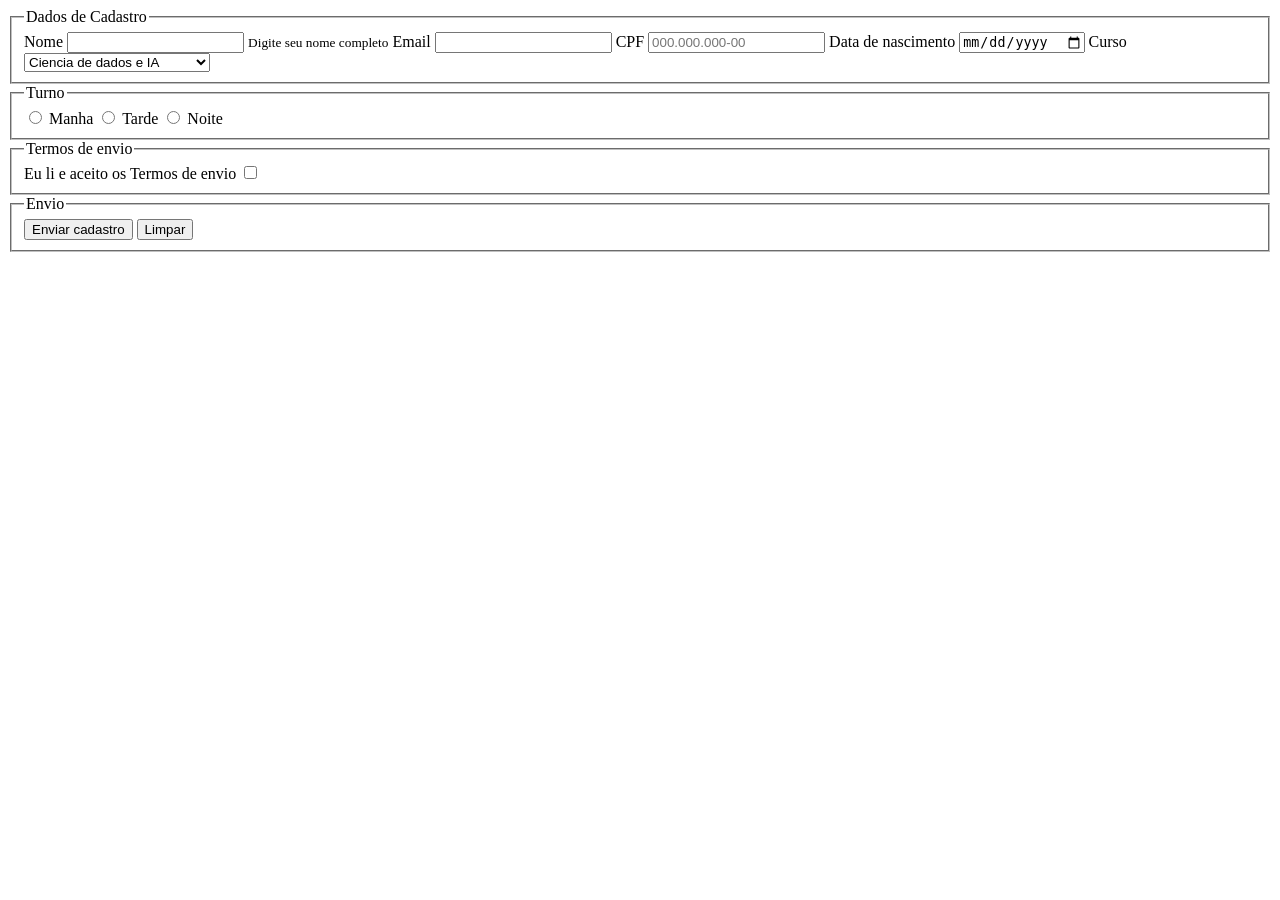
<file: Formulario_Lab1.html>
<!DOCTYPE html>
<html lang="pt-BR">
<head>
    <meta charset="UTF-8">
    <meta name="viewport" content="width=device-width, initial-scale=1.0">
    <title>Cadastro de aluno</title>
</head>
<body>
    <form 
    action ="/cadastro"
  method="post"
  autocomplete="on"
  enctype="multipart/form-data">

    <fieldset>
        <legend>Dados de Cadastro</legend>

        <label for="name">Nome</label>
            <input type="text"
                name="nome"
                id="name"
                aria-describedby="name-help"
                required>
        <small id="name-help">Digite seu nome completo</small>

        <label for="mail">Email</label>
            <input type="email"
                name="email"
                id="mail"
                required>

        <label for="cpf">CPF</label>
            <input type="text"
                inputmode="numeric"
                name="cpf"
                id="cpf"
                pattern="[0-9]{3}\.[0-9]{3}\.[0-9]{3}-[0-9]{2}"
                placeholder="000.000.000-00"
                required>

        <label for="nascimento">Data de nascimento</label>
            <input type="date"
                id="nascimento"
                name="Data de nascimento"
                required>

        <label for="curso">Curso</label>
            <select id="curso"
                name="curso">
                <option value="CD">Ciencia de dados e IA</option>
                <option value="ES">Engenharia de software</option>
                <option value="EC">Engenharia da computação</option>
            </select>
    </fieldset>
    <fieldset>
        <legend>Turno</legend>

            <input type="radio" id="manha" name="turno" value="manha" required>
            <label for="manha">Manha</label>

            <input type="radio" id="tarde" name="turno" value="tarde" required>
            <label for="tarde">Tarde</label>

            <input type="radio" id="noite" name="turno" value="noite" required>
            <label for="noite">Noite</label>
    </fieldset>
    <fieldset>
        <legend>Termos de envio</legend>
            <label for="termos">Eu li e aceito os Termos de envio</label>
                <input type="checkbox" id="termos" name="termos" required>
    </fieldset>

    <fieldset>
        <legend>Envio</legend>
        <button type="submit">Enviar cadastro</button>
        <button type="reset">Limpar</button>
    </fieldset>

    
    </form>

</body>
</html>
</file>
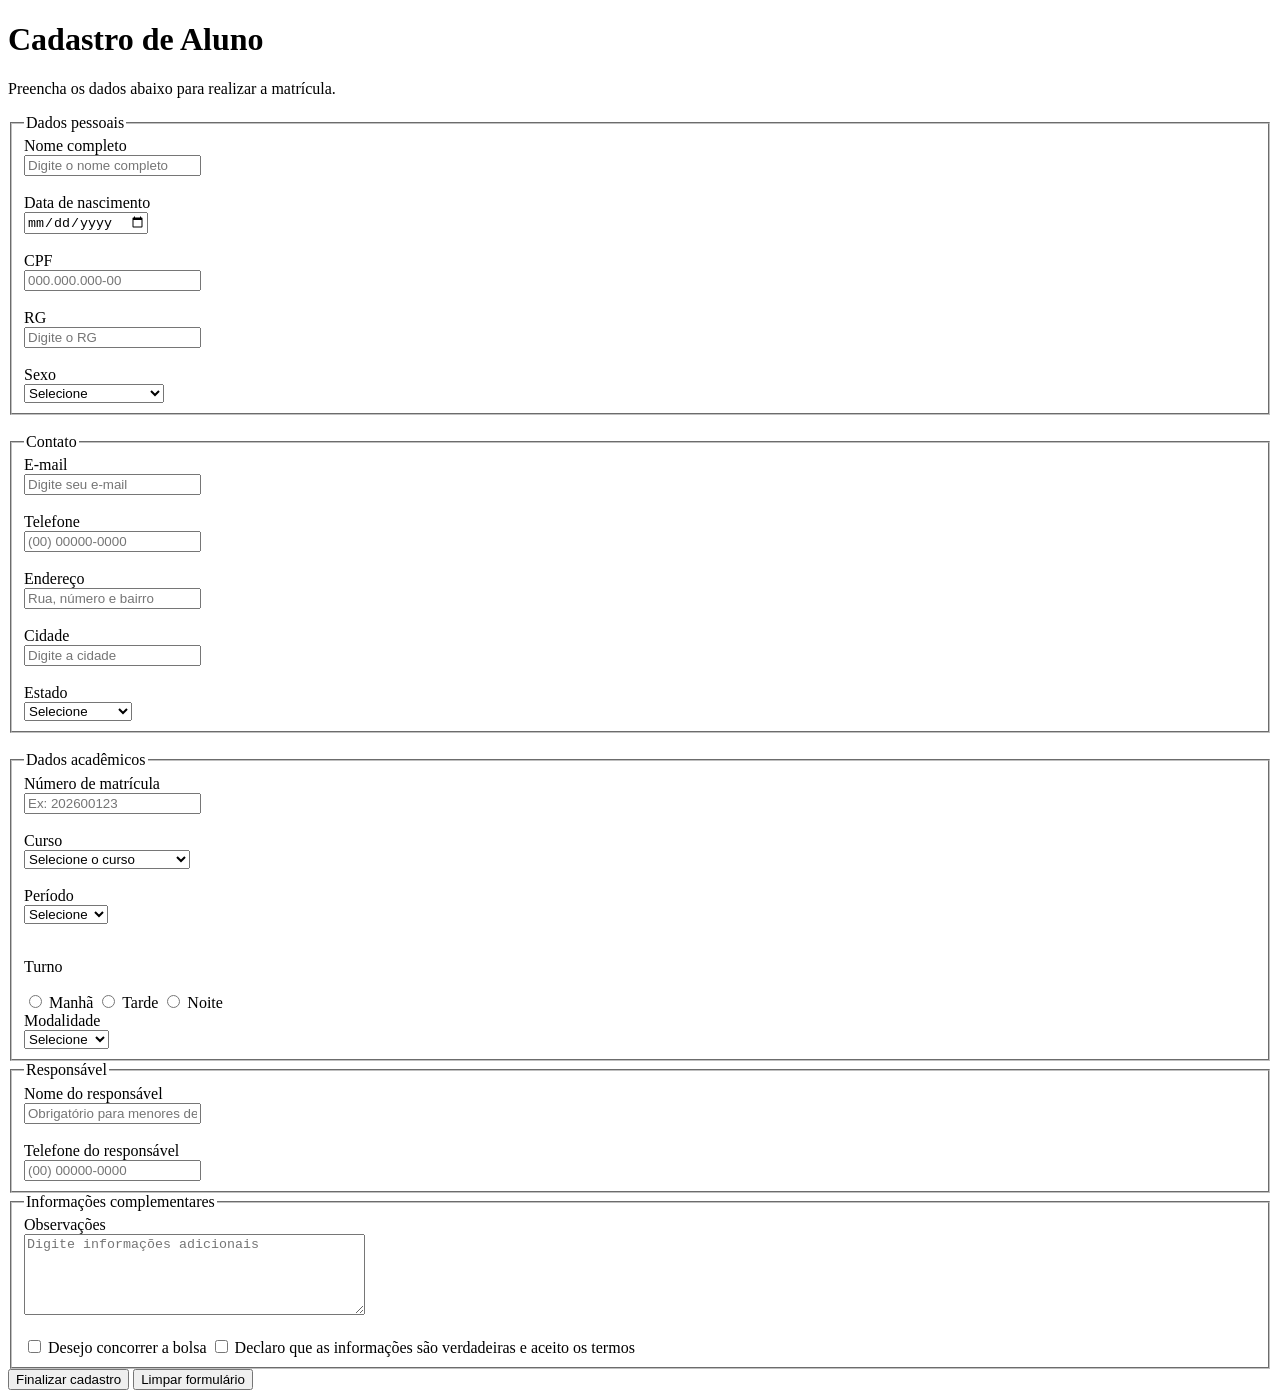
<file: AC-2/form.html>
<!DOCTYPE html>
<html lang="pt-BR">
<head>
  <meta charset="UTF-8">
  <meta name="viewport" content="width=device-width, initial-scale=1.0">
  <title>Cadastro de Aluno</title>
</head>

<body>

  <form action="#" method="post" autocomplete="on">

    <div>
        <h1>Cadastro de Aluno</h1>
        <p>Preencha os dados abaixo para realizar a matrícula.</p>
    </div>

    <fieldset>
      <legend>Dados pessoais</legend>

      <label for="nome">Nome completo</label><br>
      <input type="text" id="nome" name="nome" placeholder="Digite o nome completo" required><br><br>

      <label for="nascimento">Data de nascimento</label><br>
      <input type="date" id="nascimento" name="nascimento" required><br><br>

      <label for="cpf">CPF</label><br>
      <input type="text" id="cpf" name="cpf" placeholder="000.000.000-00" required><br><br>

      <label for="rg">RG</label><br>
      <input type="text" id="rg" name="rg" placeholder="Digite o RG"><br><br>

      <label for="sexo">Sexo</label><br>
      <select id="sexo" name="sexo">
        <option value="">Selecione</option>
        <option value="feminino">Feminino</option>
        <option value="masculino">Masculino</option>
        <option value="outro">Outro</option>
        <option value="nao_informar">Prefiro não informar</option>
      </select>
    </fieldset>

    <br>

    <fieldset>
      <legend>Contato</legend>

      <label for="email">E-mail</label><br>
      <input type="email" id="email" name="email" placeholder="Digite seu e-mail" required><br><br>

      <label for="telefone">Telefone</label><br>
      <input type="tel" id="telefone" name="telefone" placeholder="(00) 00000-0000" required><br><br>

      <label for="endereco">Endereço</label><br>
      <input type="text" id="endereco" name="endereco" placeholder="Rua, número e bairro" required><br><br>

      <label for="cidade">Cidade</label><br>
      <input type="text" id="cidade" name="cidade" placeholder="Digite a cidade"><br><br>

      <label for="estado">Estado</label><br>
      <select id="estado" name="estado">
        <option value="">Selecione</option>
        <option value="mg">Minas Gerais</option>
        <option value="sp">São Paulo</option>
        <option value="rj">Rio de Janeiro</option>
        <option value="ba">Bahia</option>
      </select>
    </fieldset>

    <br>

    <fieldset>
      <legend>Dados acadêmicos</legend>

      <label for="matricula">Número de matrícula</label><br>
      <input type="text" id="matricula" name="matricula" placeholder="Ex: 202600123"><br><br>

      <label for="curso">Curso</label><br>
      <select id="curso" name="curso" required>
        <option value="">Selecione o curso</option>
        <option value="administracao">Administração</option>
        <option value="direito">Direito</option>
        <option value="engenharia_software">Engenharia de Software</option>
        <option value="ciencia_dados">Ciência de Dados e IA</option>
        <option value="psicologia">Psicologia</option>
      </select><br><br>

      <label for="periodo">Período</label><br>
      <select id="periodo" name="periodo">
        <option value="">Selecione</option>
        <option value="1">1º período</option>
        <option value="2">2º período</option>
        <option value="3">3º período</option>
        <option value="4">4º período</option>
        <option value="5">5º período</option>
      </select><br><br>

      <p>Turno</p>
      <div>
        <label><input type="radio" name="turno" value="manha" required>
            Manhã</label>
        <label><input type="radio" name="turno" value="tarde"> 
            Tarde</label>
        <label><input type="radio" name="turno" value="noite"> 
            Noite</label>
        </div>

      <label for="modalidade">Modalidade</label><br>
      <select id="modalidade" name="modalidade">
        <option value="">Selecione</option>
        <option value="presencial">Presencial</option>
        <option value="ead">EAD</option>
        <option value="hibrido">Híbrido</option>
      </select>
    </fieldset>


    <fieldset>
      <legend>Responsável</legend>

      <label for="responsavel">Nome do responsável</label><br>
      <input type="text" id="responsavel" name="responsavel" placeholder="Obrigatório para menores de idade"><br><br>

      <label for="telefone_responsavel">Telefone do responsável</label><br>
      <input type="tel" id="telefone_responsavel" name="telefone_responsavel" placeholder="(00) 00000-0000">
    </fieldset>



    <fieldset>
      <legend>Informações complementares</legend>

      <label for="observacoes">Observações</label><br>
      <textarea id="observacoes" name="observacoes" rows="5" cols="40" placeholder="Digite informações adicionais"></textarea><br><br>

      <div>
        <label>
            <input type="checkbox" name="bolsa" value="sim">
            Desejo concorrer a bolsa
        </label>

        <label> 
            <input type="checkbox" name="termos" value="aceito" required>
            Declaro que as informações são verdadeiras e aceito os termos
        </label>
      </div>
    </fieldset>

    <button type="submit">Finalizar cadastro</button>
    <button type="reset">Limpar formulário</button>

  </form>

</body>
</html>
</file>
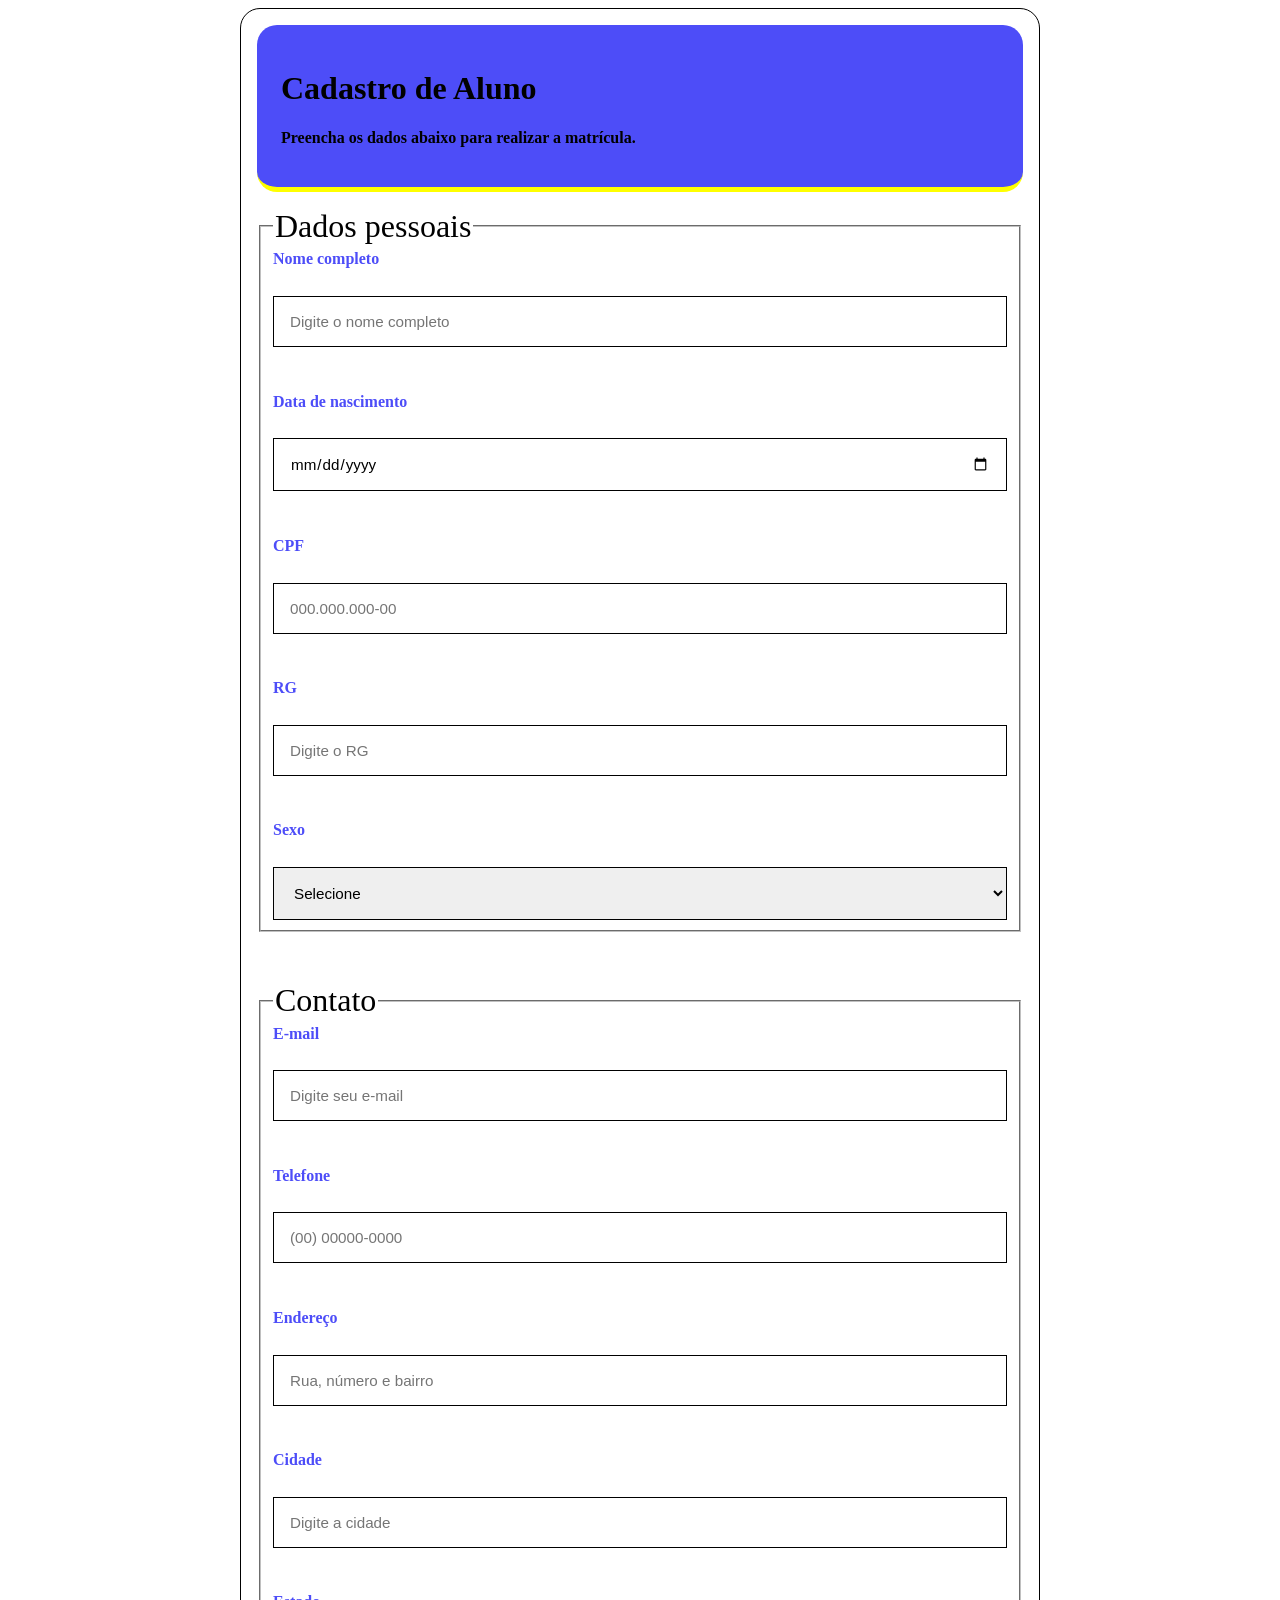
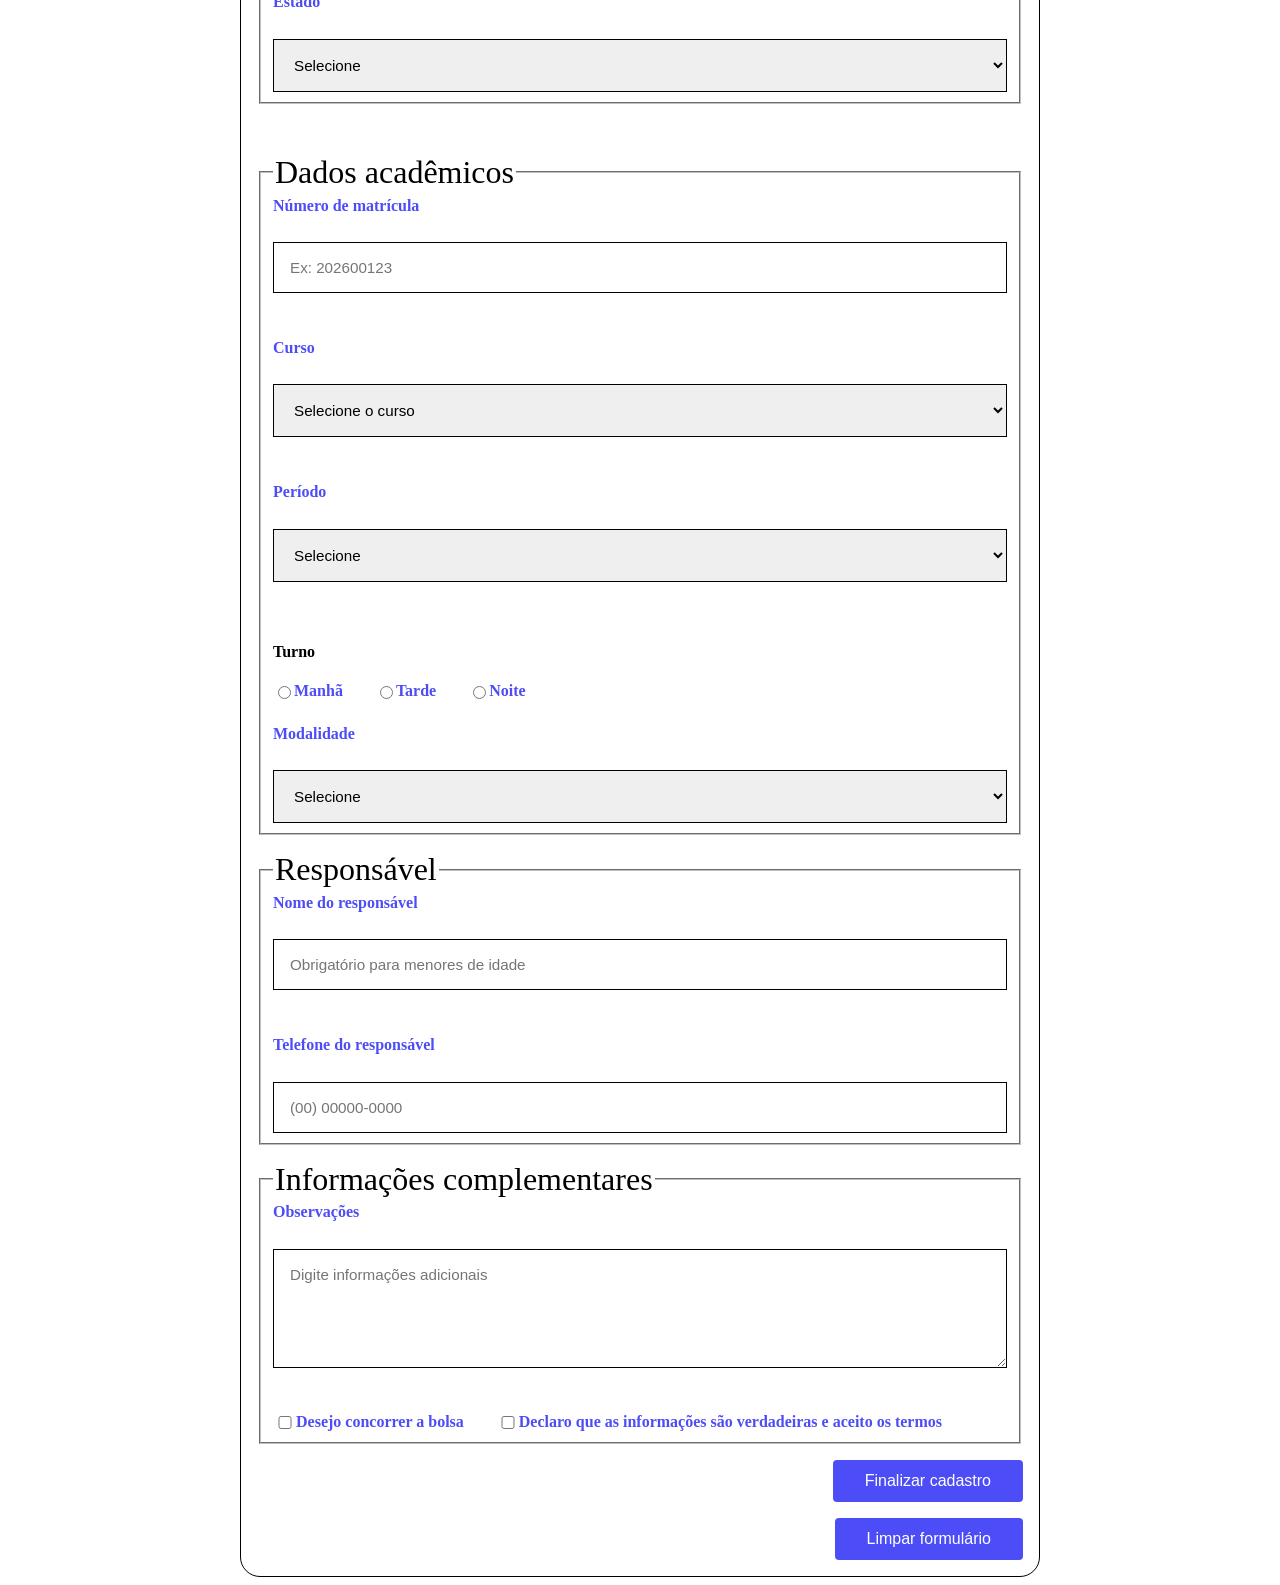
<file: AC-3/form.html>
<!DOCTYPE html>
<html lang="pt-BR">
<head>
  <meta charset="UTF-8">
  <meta name="viewport" content="width=device-width, initial-scale=1.0">
  <title>Cadastro de Aluno</title>
</head>

<link rel="stylesheet" href="form.css">

<body>

  <form action="#" method="post" autocomplete="on">

    <div class="titulo">
        <h1>Cadastro de Aluno</h1>
        <p>Preencha os dados abaixo para realizar a matrícula.</p>
    </div>

    <fieldset>
      <legend>Dados pessoais</legend>

      <label for="nome">Nome completo</label><br>
      <input type="text" id="nome" name="nome" placeholder="Digite o nome completo" required><br><br>

      <label for="nascimento">Data de nascimento</label><br>
      <input type="date" id="nascimento" name="nascimento" required><br><br>

      <label for="cpf">CPF</label><br>
      <input type="text" id="cpf" name="cpf" placeholder="000.000.000-00" required><br><br>

      <label for="rg">RG</label><br>
      <input type="text" id="rg" name="rg" placeholder="Digite o RG"><br><br>

      <label for="sexo">Sexo</label><br>
      <select id="sexo" name="sexo">
        <option value="">Selecione</option>
        <option value="feminino">Feminino</option>
        <option value="masculino">Masculino</option>
        <option value="outro">Outro</option>
        <option value="nao_informar">Prefiro não informar</option>
      </select>
    </fieldset>

    <br>

    <fieldset>
      <legend>Contato</legend>

      <label for="email">E-mail</label><br>
      <input type="email" id="email" name="email" placeholder="Digite seu e-mail" required><br><br>

      <label for="telefone">Telefone</label><br>
      <input type="tel" id="telefone" name="telefone" placeholder="(00) 00000-0000" required><br><br>

      <label for="endereco">Endereço</label><br>
      <input type="text" id="endereco" name="endereco" placeholder="Rua, número e bairro" required><br><br>

      <label for="cidade">Cidade</label><br>
      <input type="text" id="cidade" name="cidade" placeholder="Digite a cidade"><br><br>

      <label for="estado">Estado</label><br>
      <select id="estado" name="estado">
        <option value="">Selecione</option>
        <option value="mg">Minas Gerais</option>
        <option value="sp">São Paulo</option>
        <option value="rj">Rio de Janeiro</option>
        <option value="ba">Bahia</option>
      </select>
    </fieldset>

    <br>

    <fieldset>
      <legend>Dados acadêmicos</legend>

      <label for="matricula">Número de matrícula</label><br>
      <input type="text" id="matricula" name="matricula" placeholder="Ex: 202600123"><br><br>

      <label for="curso">Curso</label><br>
      <select id="curso" name="curso" required>
        <option value="">Selecione o curso</option>
        <option value="administracao">Administração</option>
        <option value="direito">Direito</option>
        <option value="engenharia_software">Engenharia de Software</option>
        <option value="ciencia_dados">Ciência de Dados e IA</option>
        <option value="psicologia">Psicologia</option>
      </select><br><br>

      <label for="periodo">Período</label><br>
      <select id="periodo" name="periodo">
        <option value="">Selecione</option>
        <option value="1">1º período</option>
        <option value="2">2º período</option>
        <option value="3">3º período</option>
        <option value="4">4º período</option>
        <option value="5">5º período</option>
      </select><br><br>

      <p>Turno</p>
      <div class="radio">
        <label class="radios"><input type="radio" name="turno" value="manha" required>
            Manhã</label>
        <label  class="radios"><input type="radio" name="turno" value="tarde"> 
            Tarde</label>
        <label  class="radios"><input type="radio" name="turno" value="noite"> 
            Noite</label>
        </div>

      <label style="margin-top: 20px" for="modalidade">Modalidade</label><br>
      <select id="modalidade" name="modalidade">
        <option value="">Selecione</option>
        <option value="presencial">Presencial</option>
        <option value="ead">EAD</option>
        <option value="hibrido">Híbrido</option>
      </select>
    </fieldset>


    <fieldset>
      <legend>Responsável</legend>

      <label for="responsavel">Nome do responsável</label><br>
      <input type="text" id="responsavel" name="responsavel" placeholder="Obrigatório para menores de idade"><br><br>

      <label for="telefone_responsavel">Telefone do responsável</label><br>
      <input type="tel" id="telefone_responsavel" name="telefone_responsavel" placeholder="(00) 00000-0000">
    </fieldset>



    <fieldset>
      <legend>Informações complementares</legend>

      <label for="observacoes">Observações</label><br>
      <textarea id="observacoes" name="observacoes" rows="5" cols="40" placeholder="Digite informações adicionais"></textarea><br><br>

      <div class="checkbox">
        <label class="label_check">
            <input type="checkbox" name="bolsa" value="sim">
            Desejo concorrer a bolsa
        </label>

        <label class="label_check"> 
            <input type="checkbox" name="termos" value="aceito" required>
            Declaro que as informações são verdadeiras e aceito os termos
        </label>
      </div>
    </fieldset>

    <button type="submit">Finalizar cadastro</button>
    <button type="reset">Limpar formulário</button>

  </form>

</body>
</html>
</file>
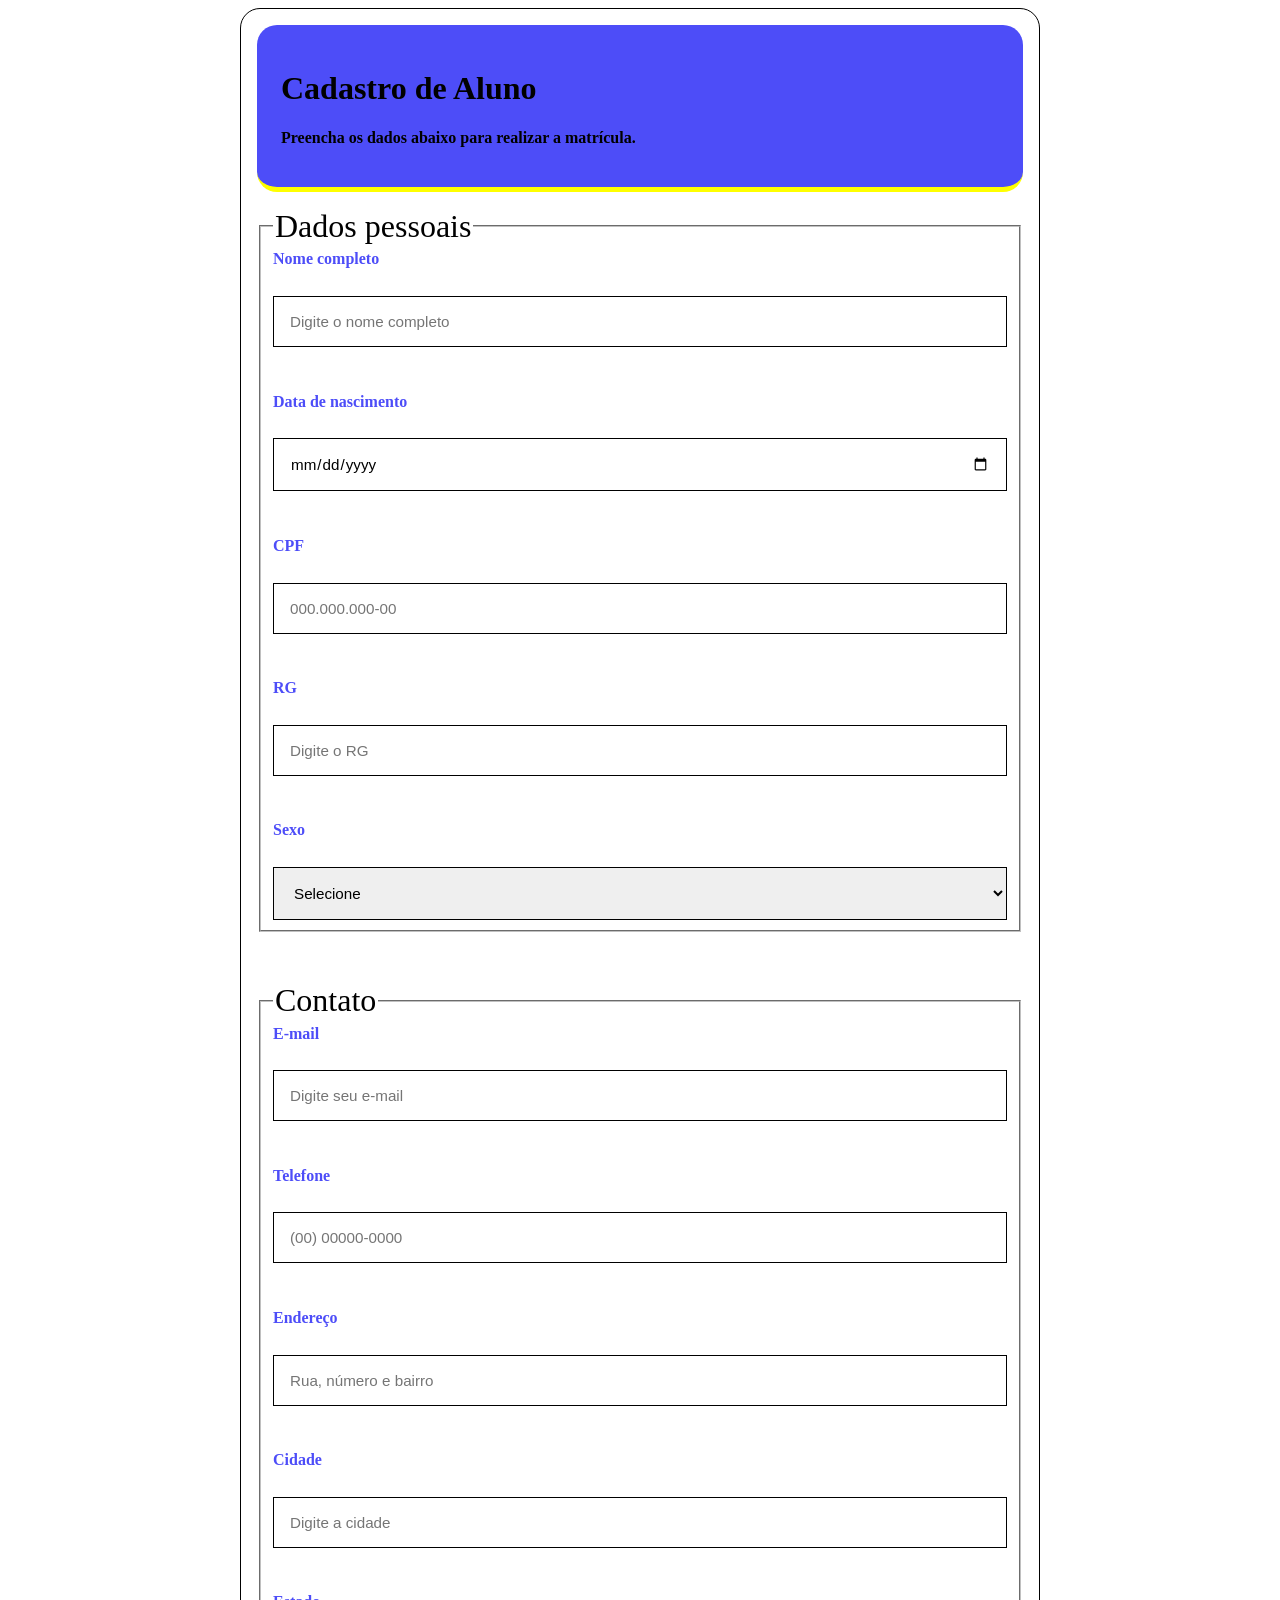
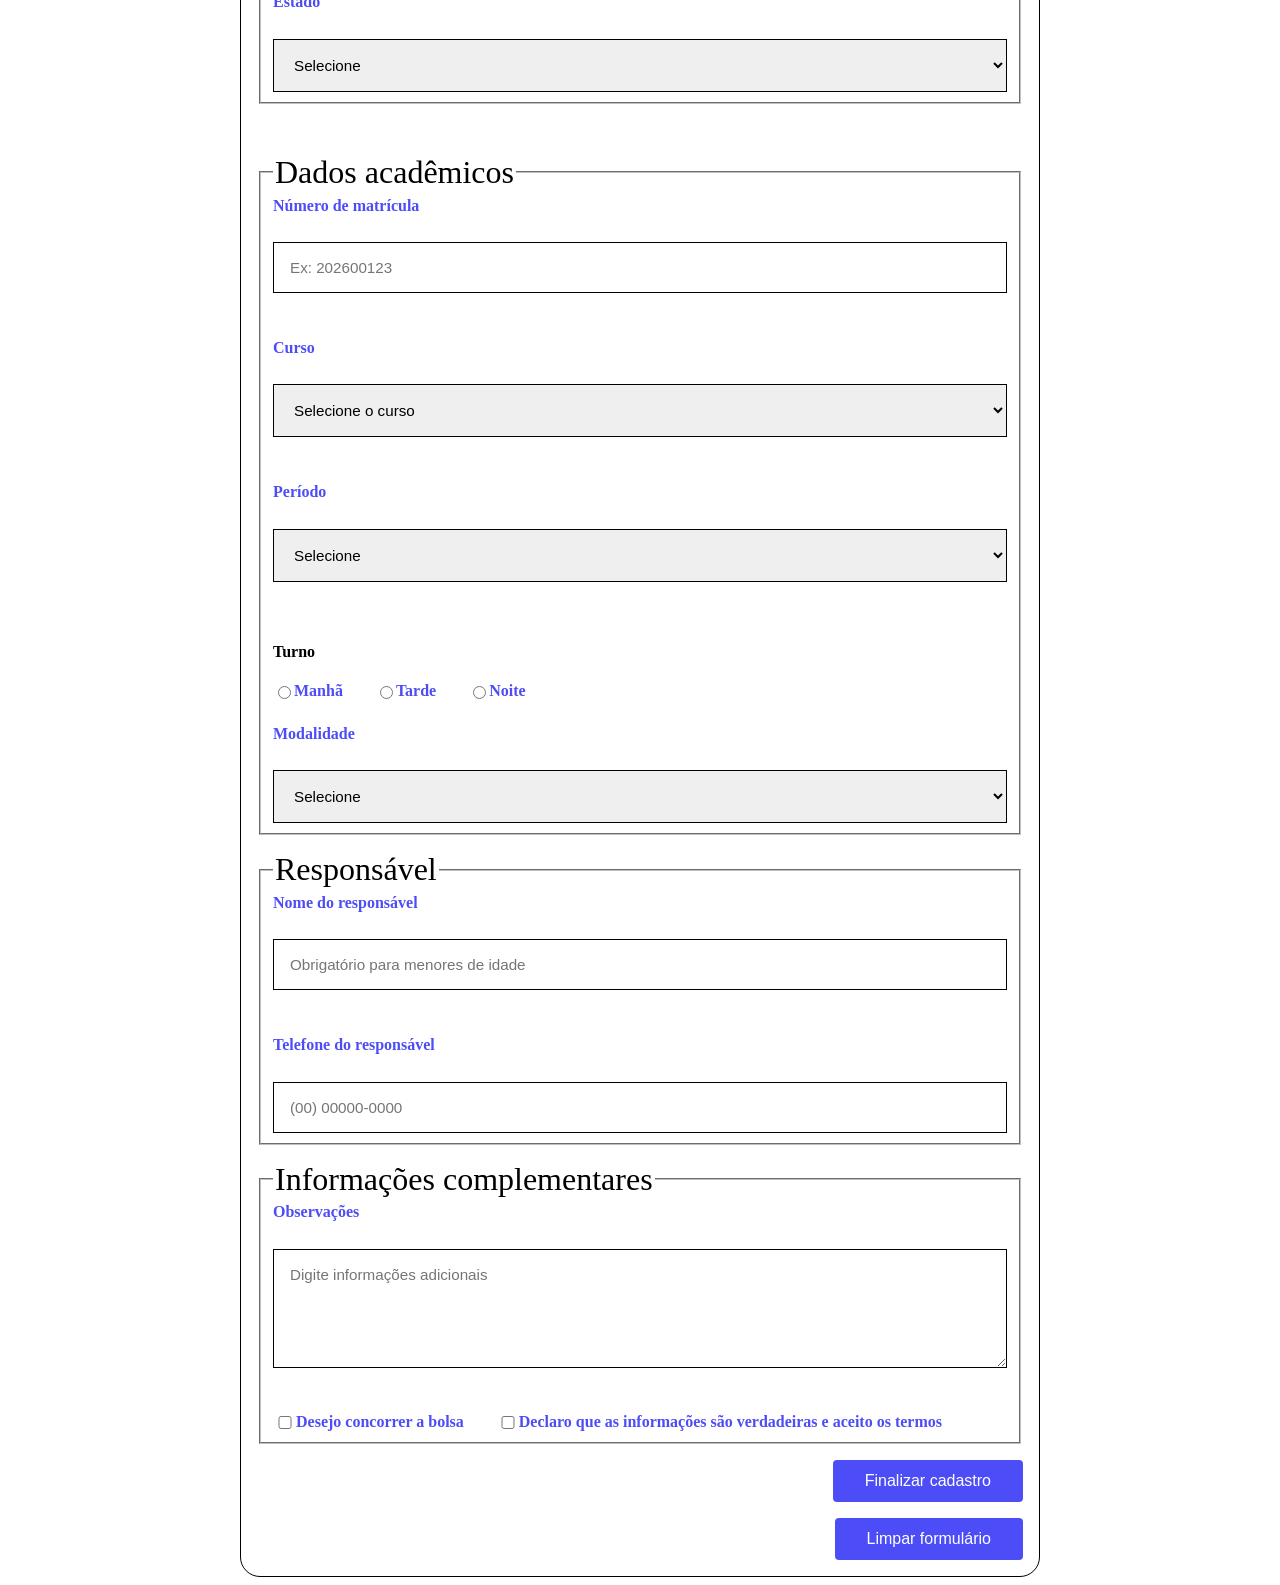
<file: PraticaAula08/form.html>
<!DOCTYPE html>
<html lang="pt-BR">
<head>
  <meta charset="UTF-8">
  <meta name="viewport" content="width=device-width, initial-scale=1.0">
  <title>Cadastro de Aluno</title>
</head>

<link rel="stylesheet" href="Css/form.css">

<body>

  <form action="#" method="post" autocomplete="on">

    <div class="titulo">
        <h1>Cadastro de Aluno</h1>
        <p>Preencha os dados abaixo para realizar a matrícula.</p>
    </div>

    <fieldset>
      <legend>Dados pessoais</legend>

      <label for="nome">Nome completo</label><br>
      <input type="text" id="nome" name="nome" placeholder="Digite o nome completo" required><br><br>

      <label for="nascimento">Data de nascimento</label><br>
      <input type="date" id="nascimento" name="nascimento" required><br><br>

      <label for="cpf">CPF</label><br>
      <input type="text" id="cpf" name="cpf" placeholder="000.000.000-00" required><br><br>

      <label for="rg">RG</label><br>
      <input type="text" id="rg" name="rg" placeholder="Digite o RG"><br><br>

      <label for="sexo">Sexo</label><br>
      <select id="sexo" name="sexo">
        <option value="">Selecione</option>
        <option value="feminino">Feminino</option>
        <option value="masculino">Masculino</option>
        <option value="outro">Outro</option>
        <option value="nao_informar">Prefiro não informar</option>
      </select>
    </fieldset>

    <br>

    <fieldset>
      <legend>Contato</legend>

      <label for="email">E-mail</label><br>
      <input type="email" id="email" name="email" placeholder="Digite seu e-mail" required><br><br>

      <label for="telefone">Telefone</label><br>
      <input type="tel" id="telefone" name="telefone" placeholder="(00) 00000-0000" required><br><br>

      <label for="endereco">Endereço</label><br>
      <input type="text" id="endereco" name="endereco" placeholder="Rua, número e bairro" required><br><br>

      <label for="cidade">Cidade</label><br>
      <input type="text" id="cidade" name="cidade" placeholder="Digite a cidade"><br><br>

      <label for="estado">Estado</label><br>
      <select id="estado" name="estado">
        <option value="">Selecione</option>
        <option value="mg">Minas Gerais</option>
        <option value="sp">São Paulo</option>
        <option value="rj">Rio de Janeiro</option>
        <option value="ba">Bahia</option>
      </select>
    </fieldset>

    <br>

    <fieldset>
      <legend>Dados acadêmicos</legend>

      <label for="matricula">Número de matrícula</label><br>
      <input type="text" id="matricula" name="matricula" placeholder="Ex: 202600123"><br><br>

      <label for="curso">Curso</label><br>
      <select id="curso" name="curso" required>
        <option value="">Selecione o curso</option>
        <option value="administracao">Administração</option>
        <option value="direito">Direito</option>
        <option value="engenharia_software">Engenharia de Software</option>
        <option value="ciencia_dados">Ciência de Dados e IA</option>
        <option value="psicologia">Psicologia</option>
      </select><br><br>

      <label for="periodo">Período</label><br>
      <select id="periodo" name="periodo">
        <option value="">Selecione</option>
        <option value="1">1º período</option>
        <option value="2">2º período</option>
        <option value="3">3º período</option>
        <option value="4">4º período</option>
        <option value="5">5º período</option>
      </select><br><br>

      <p>Turno</p>
      <div class="radio">
        <label class="radios"><input type="radio" name="turno" value="manha" required>
            Manhã</label>
        <label  class="radios"><input type="radio" name="turno" value="tarde"> 
            Tarde</label>
        <label  class="radios"><input type="radio" name="turno" value="noite"> 
            Noite</label>
        </div>

      <label style="margin-top: 20px" for="modalidade">Modalidade</label><br>
      <select id="modalidade" name="modalidade">
        <option value="">Selecione</option>
        <option value="presencial">Presencial</option>
        <option value="ead">EAD</option>
        <option value="hibrido">Híbrido</option>
      </select>
    </fieldset>


    <fieldset>
      <legend>Responsável</legend>

      <label for="responsavel">Nome do responsável</label><br>
      <input type="text" id="responsavel" name="responsavel" placeholder="Obrigatório para menores de idade"><br><br>

      <label for="telefone_responsavel">Telefone do responsável</label><br>
      <input type="tel" id="telefone_responsavel" name="telefone_responsavel" placeholder="(00) 00000-0000">
    </fieldset>



    <fieldset>
      <legend>Informações complementares</legend>

      <label for="observacoes">Observações</label><br>
      <textarea id="observacoes" name="observacoes" rows="5" cols="40" placeholder="Digite informações adicionais"></textarea><br><br>

      <div class="checkbox">
        <label class="label_check">
            <input type="checkbox" name="bolsa" value="sim">
            Desejo concorrer a bolsa
        </label>

        <label class="label_check"> 
            <input type="checkbox" name="termos" value="aceito" required>
            Declaro que as informações são verdadeiras e aceito os termos
        </label>
      </div>
    </fieldset>

    <button type="submit">Finalizar cadastro</button>
    <button type="reset">Limpar formulário</button>

  </form>

</body>
</html>
</file>
<file: AC-3/form.css>
*,*::before,*::after {
    box-sizing: border-box;
}

:root {
    --principal: rgb(77, 77, 248);
    --secundaria: yellow;
}

form {
    max-width: 800px;
    margin: 0 auto;
    display: flex;
    flex-direction: column;
    gap: 1rem;
    border: 1px solid black;
    border-radius: 20px;
    padding: 1rem;
}

.titulo {
    background-color: var(--principal);
    border-radius: 20px;
    padding: 1.5rem;
    border-bottom: 5px solid var(--secundaria);
}

fieldset {
    display: flex;
    flex-direction: column;
    gap: 0.3rem;
}

legend {
    color: black;
    font-size: 2rem;
}

label {
    font-size: 1rem;
    font-weight: bold;
    color: var(--principal);
    font-size: 1rem;
}

input, select, textarea {
    padding: 1rem;
    border: 1px solid black;
    font-family: Arial, Helvetica, sans-serif;
    font-size: 0.95rem;
    width: 100%;
}

button[type='submit'], [type=reset] {
 background-color: var(--principal);
 color: #ffffff;
 padding: 0.75rem 2rem;
 border: none;
 border-radius: 4px;
 font-size: 1rem;
 cursor: pointer;
 align-self: flex-end ; /* 6 posiciona o botao a direita: flex-end */
}

button[type='submit']:hover, [type=reset]:hover {
    background-color: rgb(90, 242, 90);
    color: var(--principal);
    padding: 1rem;
}

p {
    font-weight: bold;
}

.radio {
    display: flex;
    flex-direction: row;
    gap: 2rem;
    align-items: flex-end;
}
.radios {
    display: flex;
}

.checkbox {
    display: flex;
    flex-direction: row;
    gap: 2rem;
    align-items: flex-end;
}

.label_check {
    display: flex;
}

input[type="checkbox"] {
    width: 1rem;
}
</file>
<file: PraticaAula08/Css/form.css>
*,*::before,*::after {
    box-sizing: border-box;
}

:root {
    --principal: rgb(77, 77, 248);
    --secundaria: yellow;
}

form {
    max-width: 800px;
    margin: 0 auto;
    display: flex;
    flex-direction: column;
    gap: 1rem;
    border: 1px solid black;
    border-radius: 20px;
    padding: 1rem;
}

.titulo {
    background-color: var(--principal);
    border-radius: 20px;
    padding: 1.5rem;
    border-bottom: 5px solid var(--secundaria);
}

fieldset {
    display: flex;
    flex-direction: column;
    gap: 0.3rem;
}

legend {
    color: black;
    font-size: 2rem;
}

label {
    font-size: 1rem;
    font-weight: bold;
    color: var(--principal);
    font-size: 1rem;
}

input, select, textarea {
    padding: 1rem;
    border: 1px solid black;
    font-family: Arial, Helvetica, sans-serif;
    font-size: 0.95rem;
    width: 100%;
}

button[type='submit'], [type=reset] {
 background-color: var(--principal);
 color: #ffffff;
 padding: 0.75rem 2rem;
 border: none;
 border-radius: 4px;
 font-size: 1rem;
 cursor: pointer;
 align-self: flex-end ; /* 6 posiciona o botao a direita: flex-end */
}

button[type='submit']:hover, [type=reset]:hover {
    background-color: rgb(90, 242, 90);
    color: var(--principal);
    padding: 1rem;
}

p {
    font-weight: bold;
}

.radio {
    display: flex;
    flex-direction: row;
    gap: 2rem;
    align-items: flex-end;
}
.radios {
    display: flex;
}

.checkbox {
    display: flex;
    flex-direction: row;
    gap: 2rem;
    align-items: flex-end;
}

.label_check {
    display: flex;
}

input[type="checkbox"] {
    width: 1rem;
}
</file>
